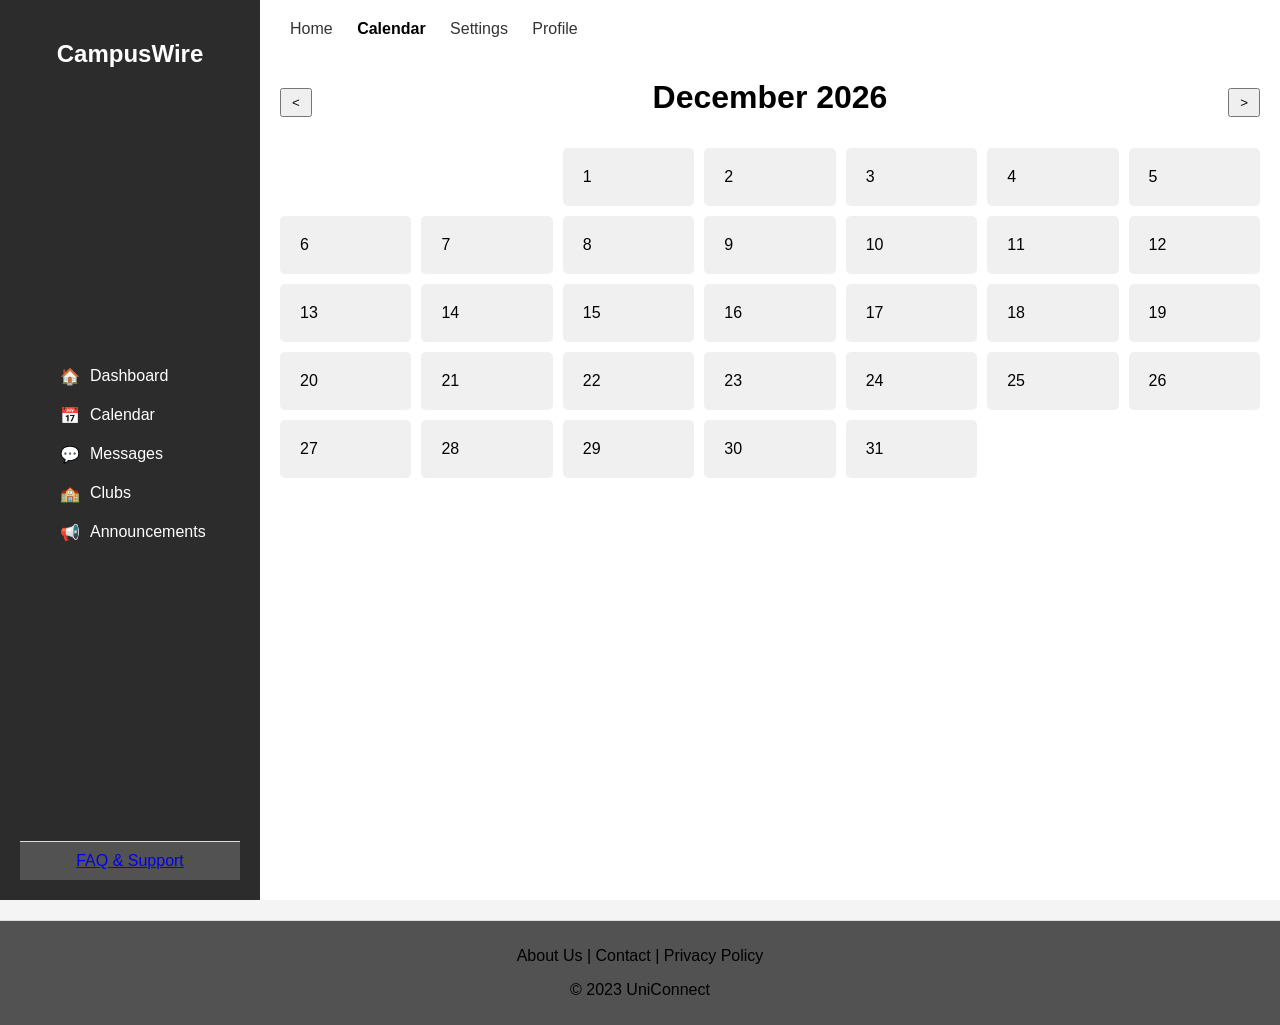
<file: calender.html>
<!DOCTYPE html>
<html lang="en">
<head>
  <meta charset="UTF-8">
  <meta name="viewport" content="width=device-width, initial-scale=1.0">
  <title>CampusWire - Calendar</title>
  <link rel="stylesheet" href="style.css">
</head>
<body>
  <div class="container">
    <!-- Sidebar -->
    <aside class="sidebar">
      <h2>CampusWire</h2>
      <ul class="menu">
        <li><span>🏠</span> Dashboard</li>
        <li><span>📅</span> <a href="calender.html">Calendar</a></li>

        <li><span>💬</span> Messages</li>
        <li><span>🏫</span> Clubs</li>
        <li><span>📢</span> Announcements</li>
      </ul>
      <footer>
        <a href="#">FAQ & Support</a>
      </footer>
    </aside>

    <!-- Main Content -->
    <main class="content">
      <header class="top-menu">
        <nav>
          <a href="#">Home</a>
          <a href="#" class="active">Calendar</a>
          <a href="#">Settings</a>
          <a href="profile.html">Profile</a>
        </nav>
      </header>

      <!-- Calendar Container -->
      <div class="calendar-container">
        <div class="calendar-header">
          <button id="prev-month">&lt;</button>
          <h1 id="current-month"></h1>
          <button id="next-month">&gt;</button>
        </div>

        <div class="calendar-grid" id="calendar-grid"></div>
      </div>

      <!-- Event Modal -->
      <div class="event-modal" id="event-modal">
        <h2>Add Event</h2>
        <input type="text" id="event-title" placeholder="Event Title" />
        <button id="save-event">Save</button>
        <button id="close-modal">Cancel</button>
      </div>
    </main>
  </div>
 <!-- Footer -->
 <footer class="footer">
  <p>About Us | Contact | Privacy Policy</p>
  <p>© 2023 UniConnect</p>
</footer>

<script src="script.js"></script>
</body>
</html>
</file>
<file: style.css>
/* General Styles */
body {
    margin: 0;
    font-family: Arial, sans-serif;
    background-color: #f4f4f4;
  }
  
  .container {
    display: flex;
    height: 100vh;
  }
  li a {
    text-decoration: none;
    color: inherit;
  }
  li a:hover {
    text-decoration: underline;
  }
  
  
  /* Sidebar Styling */
  .sidebar {
    width: 220px;
    background-color: #2C2C2C;
    color: white;
    display: flex;
    flex-direction: column;
    justify-content: space-between;
    padding: 20px;
  }
  
  .sidebar h2 {
    text-align: center;
    margin-bottom: 20px;
  }
  
  .menu li {
    padding: 10px 0;
    cursor: pointer;
    display: flex;
    align-items: center;
  }
  
  .menu span {
    margin-right: 10px;
  }
  
 
  
  /* Content Styling */
  .content {
    flex: 1;
    padding: 20px;
    background-color: white;
  }
  
  .top-menu nav a {
    margin: 0 10px;
    text-decoration: none;
    color: #333;
  }
  
  .top-menu nav a.active {
    font-weight: bold;
    color: #000;
  }
  
  .calendar-container {
    margin-top: 20px;
  }
  
  .calendar-header {
    display: flex;
    justify-content: space-between;
    align-items: center;
  }
  
  .calendar-grid {
    display: grid;
    grid-template-columns: repeat(7, 1fr);
    gap: 10px;
    margin-top: 10px;
  }
  
  .day {
    background-color: #f0f0f0;
    padding: 20px;
    border-radius: 5px;
    position: relative;
    cursor: pointer;
  }
  
  .event {
    background-color: #FFCC00;
    border-radius: 3px;
    padding: 5px;
    margin-top: 5px;
    font-size: 12px;
  }
  
  /* Modal Styling */
  .event-modal {
    position: fixed;
    top: 50%;
    left: 50%;
    transform: translate(-50%, -50%);
    background: white;
    padding: 20px;
    box-shadow: 0 0 10px rgba(0, 0, 0, 0.1);
    display: none;
  }
  
  button {
    margin-top: 10px;
    padding: 5px 10px;
    cursor: pointer;
  }

  
  /* Profile Page Container */
.profile-container {
  display: flex;
  justify-content: center;
  gap: 30px;
  margin: 40px 0;
}
/* Profile Container: Aligns profile and personal info side-by-side */
.profile-container {
  display: flex;
  justify-content: center;
  align-items: flex-start;
  gap: 40px;
  padding: 40px;
  margin: auto;
  max-width: 1200px;
}

/* Profile Card Styling */
.profile-card {
  flex: 1;
  max-width: 300px;
  background-color: #fff;
  padding: 20px;
  border-radius: 10px;
  box-shadow: 0 4px 8px rgba(0, 0, 0, 0.1);
  text-align: center;
}

.profile-card img {
  width: 120px;
  height: 120px;
  border-radius: 50%;
  object-fit: cover;
  margin-bottom: 15px;
}

.profile-card h2 {
  font-size: 22px;
  margin: 10px 0;
}

.profile-card p {
  font-size: 16px;
  color: #666;
}

.profile-card button {
  background-color: #ff9900;
  color: #fff;
  border: none;
  padding: 12px 20px;
  margin-top: 15px;
  border-radius: 5px;
  cursor: pointer;
  width: 100%;
  font-weight: bold;
  transition: background-color 0.3s;
}

.profile-card button:hover {
  background-color: #e68a00;
}

/* Personal Info Section Styling */
.personal-info {
  flex: 2;
  background-color: #fff;
  padding: 30px;
  border-radius: 10px;
  box-shadow: 0 4px 8px rgba(0, 0, 0, 0.1);
  max-width: 700px;
}

.personal-info h3 {
  margin-bottom: 15px;
  font-size: 18px;
  color: #333;
  border-bottom: 1px solid #ddd;
  padding-bottom: 8px;
}

.personal-info .form-row {
  display: flex;
  gap: 20px;
}

.personal-info label {
  display: block;
  margin-top: 10px;
  font-weight: bold;
}

.personal-info input {
  width: 100%;
  padding: 10px;
  margin-top: 5px;
  margin-bottom: 15px;
  border: 1px solid #ddd;
  border-radius: 5px;
}

/* Notification Preferences Section */
.notification-preferences {
  margin-top: 20px;
}

.notification-preferences label {
  display: flex;
  align-items: center;
  justify-content: space-between;
  font-size: 16px;
  margin-bottom: 10px;
}

.notification-preferences input[type="checkbox"] {
  accent-color: #ff9900;
}
/* Footer Styling */
footer {
  margin-top: 20px;
  padding: 10px;
  text-align: center;
  background-color: #535252;
  border-top: 1px solid #ddd;
}
</file>
